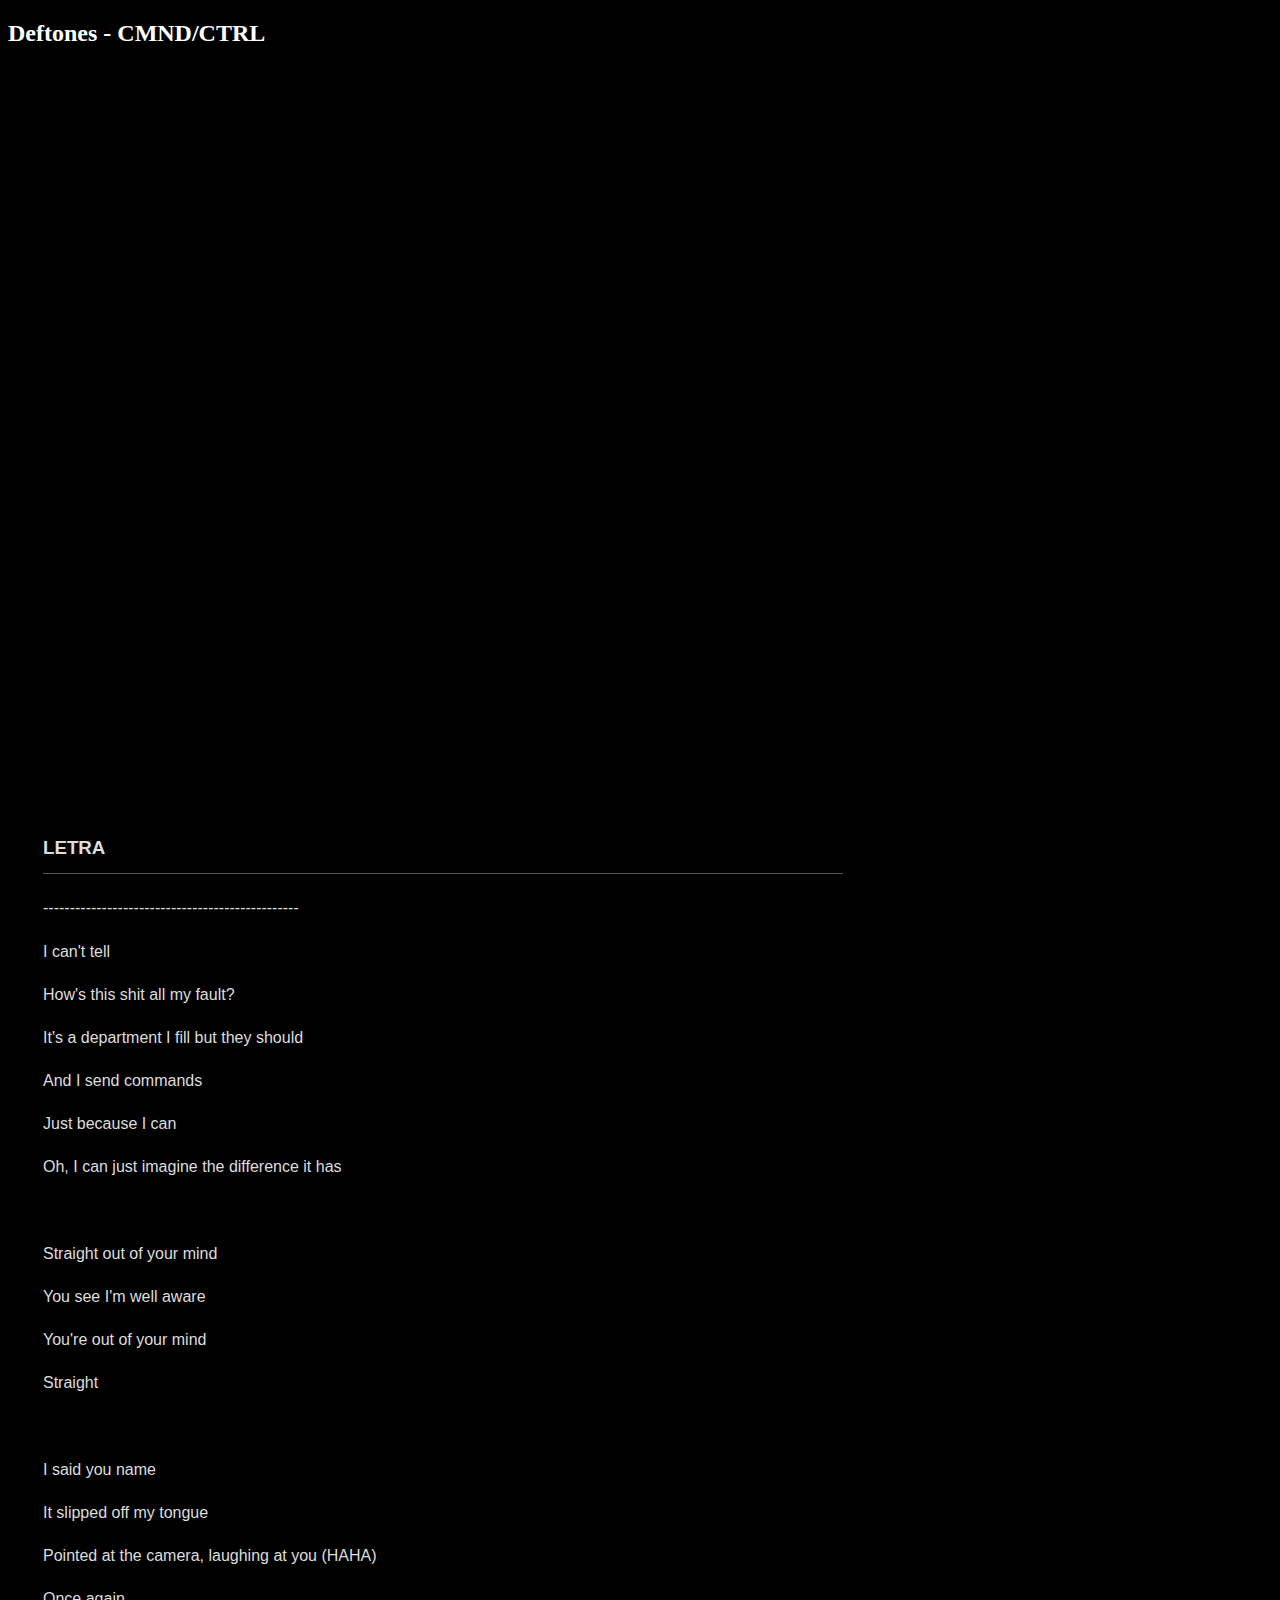
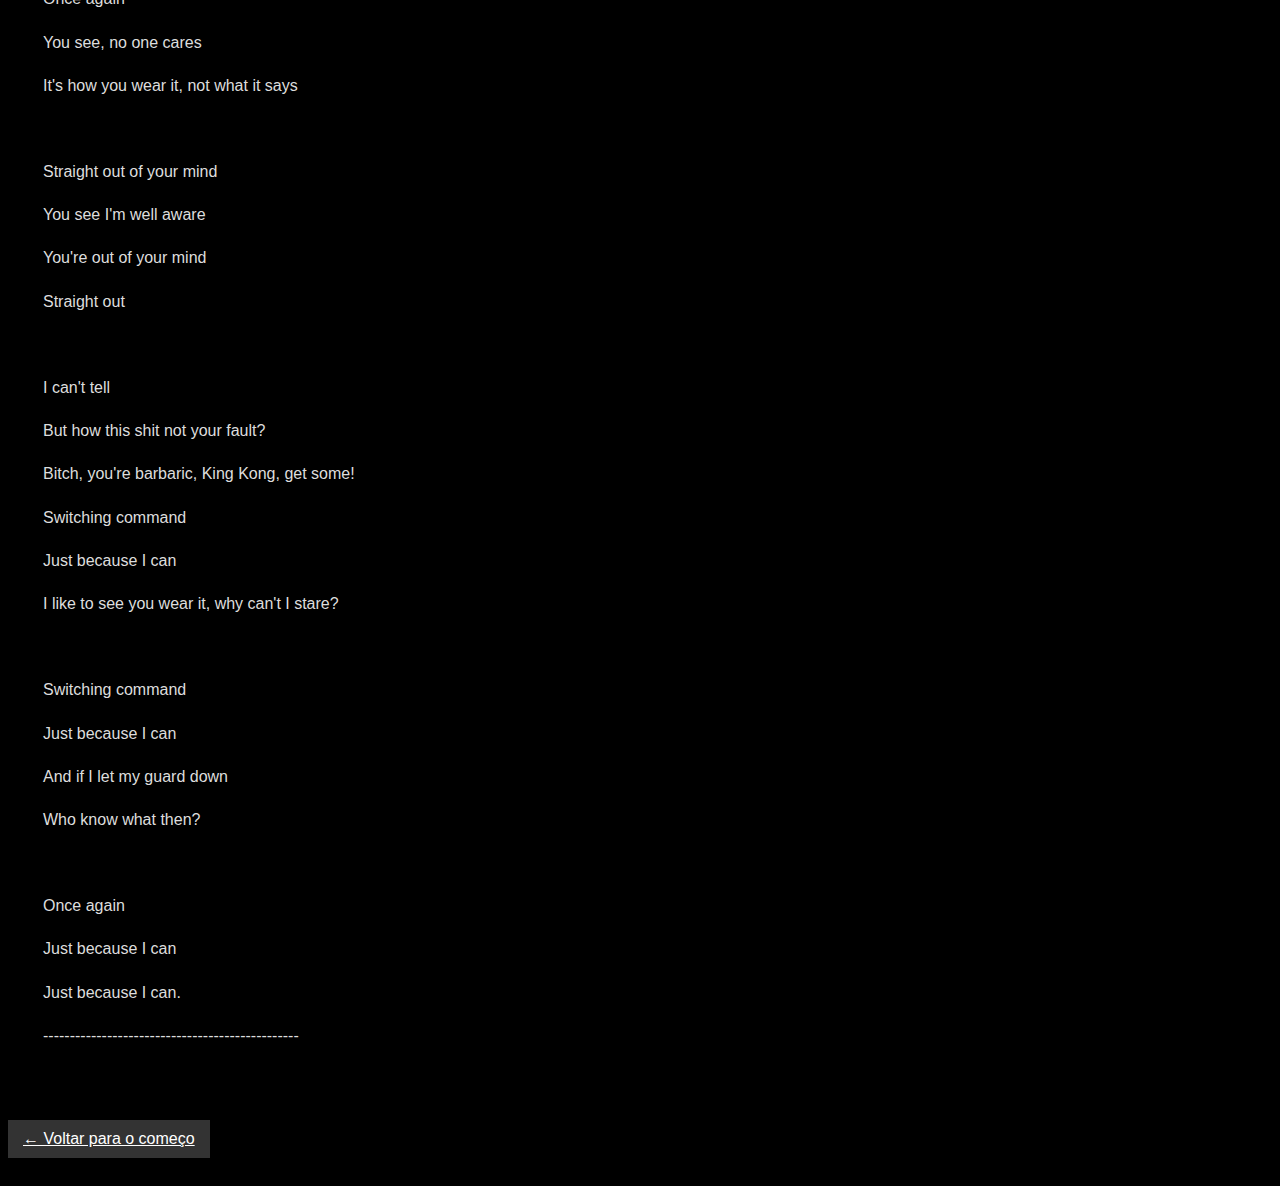
<file: cmndcontrol.html>
<!DOCTYPE html>
<html>
<head>
	<meta charset="utf-8">
	<meta name="viewport" content="width=device-width, initial-scale=1">
	<title>CMND/CTRL</title>
	<link rel="stylesheet" href="style.css">
</head>
	<h2>Deftones - CMND/CTRL</h2>

<body style="background: black; color: white;">

	<div class="caixadevideo">
		<iframe width="560" height="315" src="https://www.youtube.com/embed/lfxUlvOrGc0" title="Player do Youtube >-<" frameborder="0" allow="accelerometer; autoplay; clipboard-write; encrypted-media; gyroscope; picture-in-picture; web-share" referrerpolicy="strict-origin-when-cross-origin" allowfullscreen></iframe>
	</div>

	<div class="letra">

		<h3>LETRA</h3>

		<P>------------------------------------------------</P>

		<p>I can't tell</p>
		<p>How's this shit all my fault?</p>
		<p>It's a department I fill but they should</p>
		<p>And I send commands</p>
		<p>Just because I can</p>
		<p>Oh, I can just imagine the difference it has</p>
		<br>
		<p>Straight out of your mind</p>
		<p>You see I'm well aware</p>
		<p>You're out of your mind</p>
		<p>Straight</p>
		<br>
		<p>I said you name</p>
		<p>It slipped off my tongue</p>
		<p>Pointed at the camera, laughing at you (HAHA)</p>
		<p>Once again</p>
		<p>You see, no one cares</p>
		<p>It's how you wear it, not what it says</p>
		<br>
		<p>Straight out of your mind</p>
		<p>You see I'm well aware</p>
		<p>You're out of your mind</p>
		<p>Straight out</p>
		<br>
		<p>I can't tell</p>
		<p>But how this shit not your fault?</p>
		<p>Bitch, you're barbaric, King Kong, get some!</p>
		<p>Switching command</p>
		<p>Just because I can</p>
		<p>I like to see you wear it, why can't I stare?</p>
		<br>
		<p>Switching command</p>
		<p>Just because I can</p>
		<p>And if I let my guard down</p>
		<p>Who know what then?</p>
		<br>
		<p>Once again</p>
		<p>Just because I can</p>
		<p>Just because I can.</p>
		<P>------------------------------------------------</P>
		</div>

		<a href="index.html" class="botao-voltar"> &larr; Voltar para o começo</a>

		

</body>

</html>
</file>
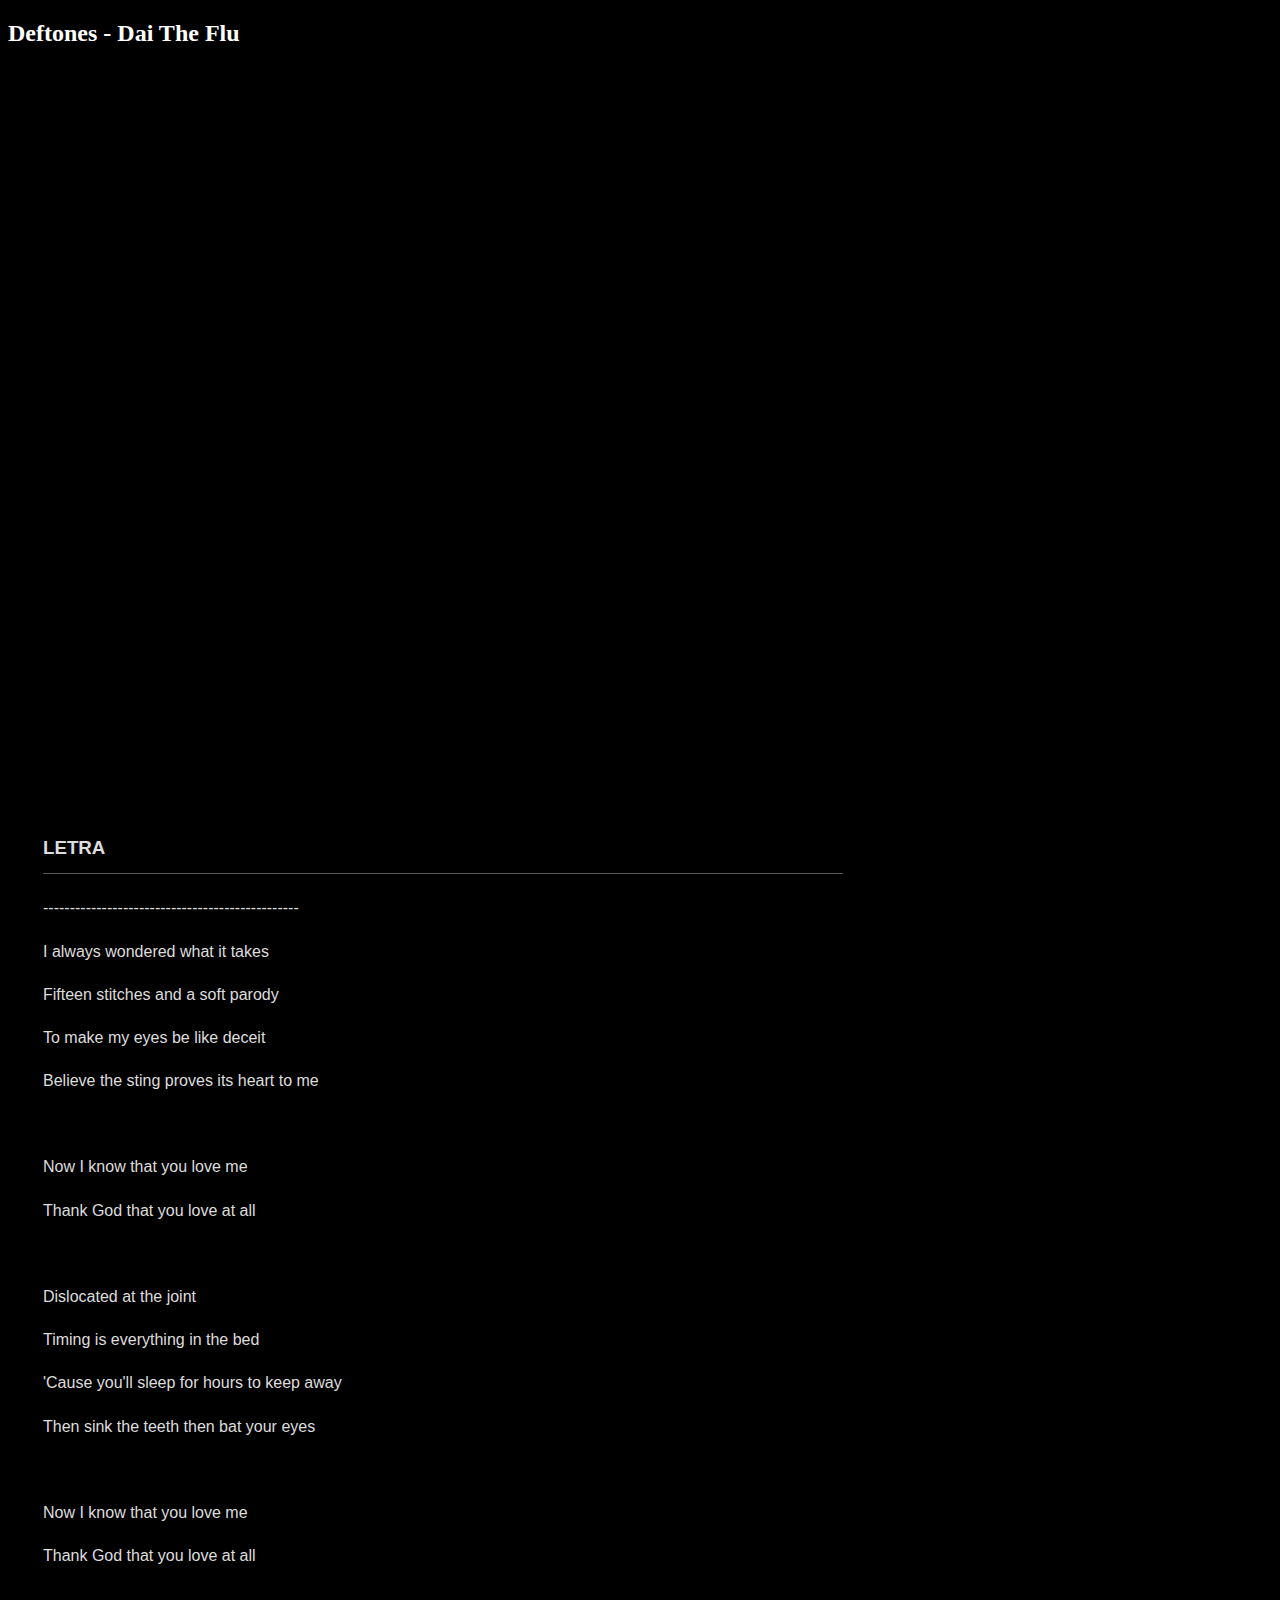
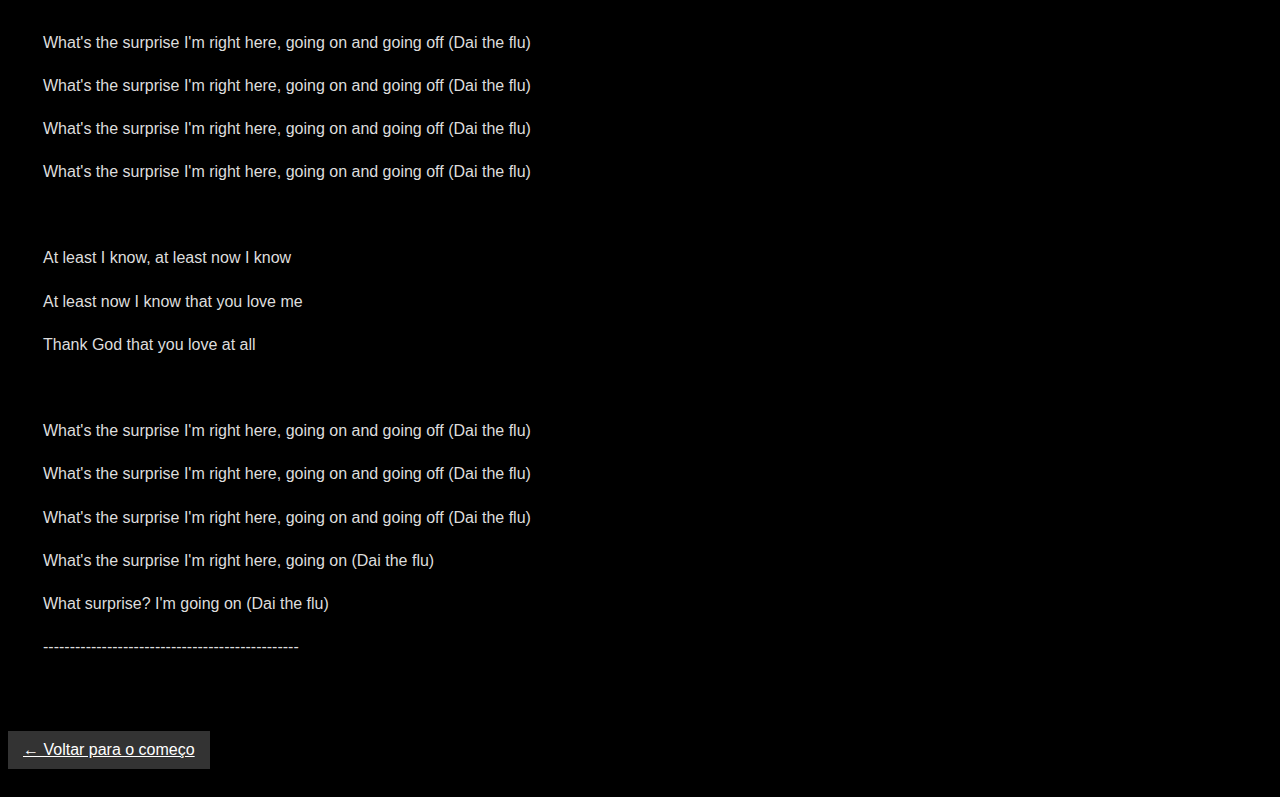
<file: daitheflu.html>
<!DOCTYPE html>
<html>
<head>
	<meta charset="utf-8">
	<meta name="viewport" content="width=device-width, initial-scale=1">
	<title>Deftones - Dai The Flu</title>
	<link rel="stylesheet" href="style.css">
</head>

<div class="header">
	<h2>Deftones - Dai The Flu</h2>
</div>

<body style="background: black; color: white;">

	<div class="caixadevideo">
		<iframe width="560" height="315" src="https://www.youtube.com/embed/3k13dk5ZLBQ" title="Player do Youtube >-<" frameborder="0" allow="accelerometer; autoplay; clipboard-write; encrypted-media; gyroscope; picture-in-picture; web-share" referrerpolicy="strict-origin-when-cross-origin" allowfullscreen></iframe>
	</div>

	<div class="letra">
		<h3>LETRA</h3>
		<p>------------------------------------------------</p>
		<p>I always wondered what it takes</p>
		<p>Fifteen stitches and a soft parody</p>
		<p>To make my eyes be like deceit</p>
		<p>Believe the sting proves its heart to me</p>
		<br>
		<p>Now I know that you love me</p>
		<p>Thank God that you love at all</p>
		<br>
		<p>Dislocated at the joint</p>
		<p>Timing is everything in the bed</p>
		<p>'Cause you'll sleep for hours to keep away</p>
		<p>Then sink the teeth then bat your eyes</p>
		<br>
		<p>Now I know that you love me</p>
		<p>Thank God that you love at all</p>
		<br>
		<p>What's the surprise I'm right here, going on and going off (Dai the flu)</p>
		<p>What's the surprise I'm right here, going on and going off (Dai the flu)</p>
		<p>What's the surprise I'm right here, going on and going off (Dai the flu)</p>
		<p>What's the surprise I'm right here, going on and going off (Dai the flu)</p>
		<br>
		<p>At least I know, at least now I know</p>
		<p>At least now I know that you love me</p>
		<p>Thank God that you love at all</p>
		<br>
		<p>What's the surprise I'm right here, going on and going off (Dai the flu)</p>
		<p>What's the surprise I'm right here, going on and going off (Dai the flu)</p>
		<p>What's the surprise I'm right here, going on and going off (Dai the flu)</p>
		<p>What's the surprise I'm right here, going on (Dai the flu)</p>
		<p>What surprise? I'm going on (Dai the flu)</p>
		<p>------------------------------------------------</p>
	</div>

	
	<a href="index.html" class="botao-voltar"> &larr; Voltar para o começo</a>


</body>
</html>
</file>
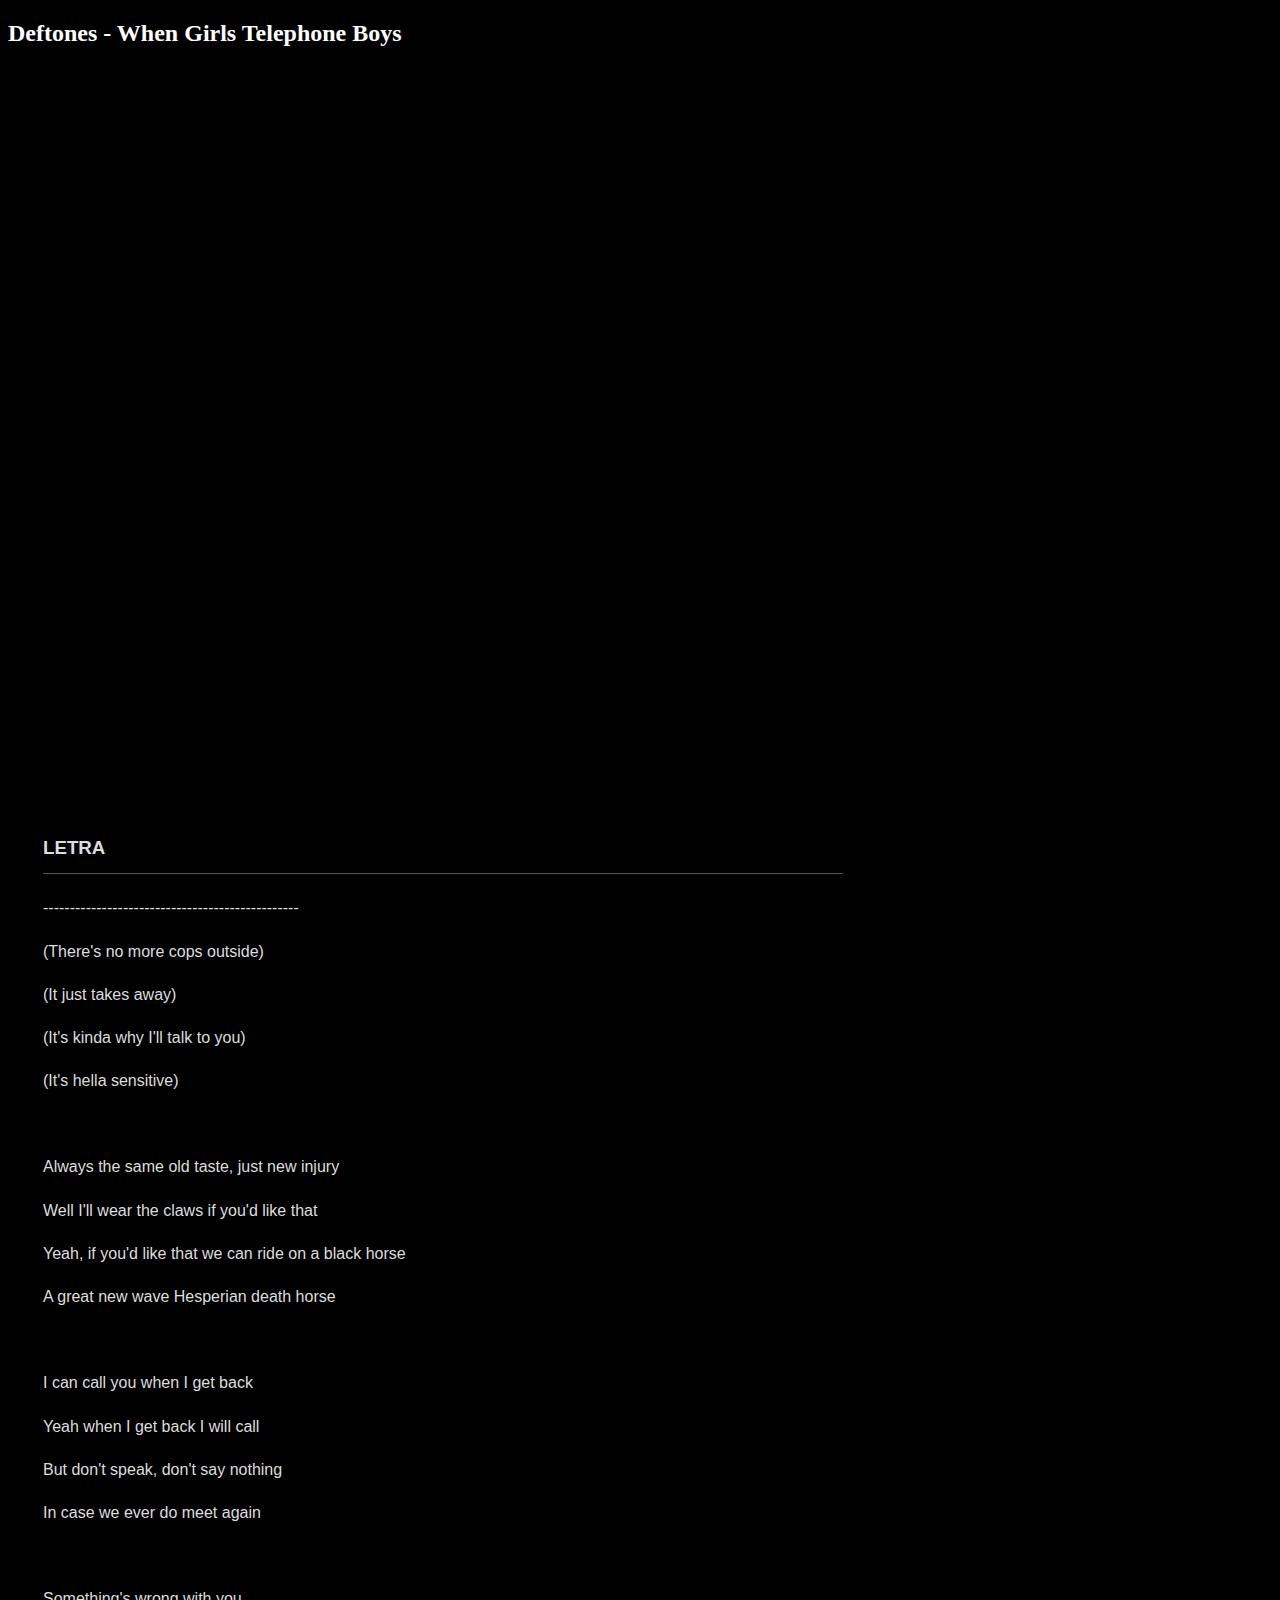
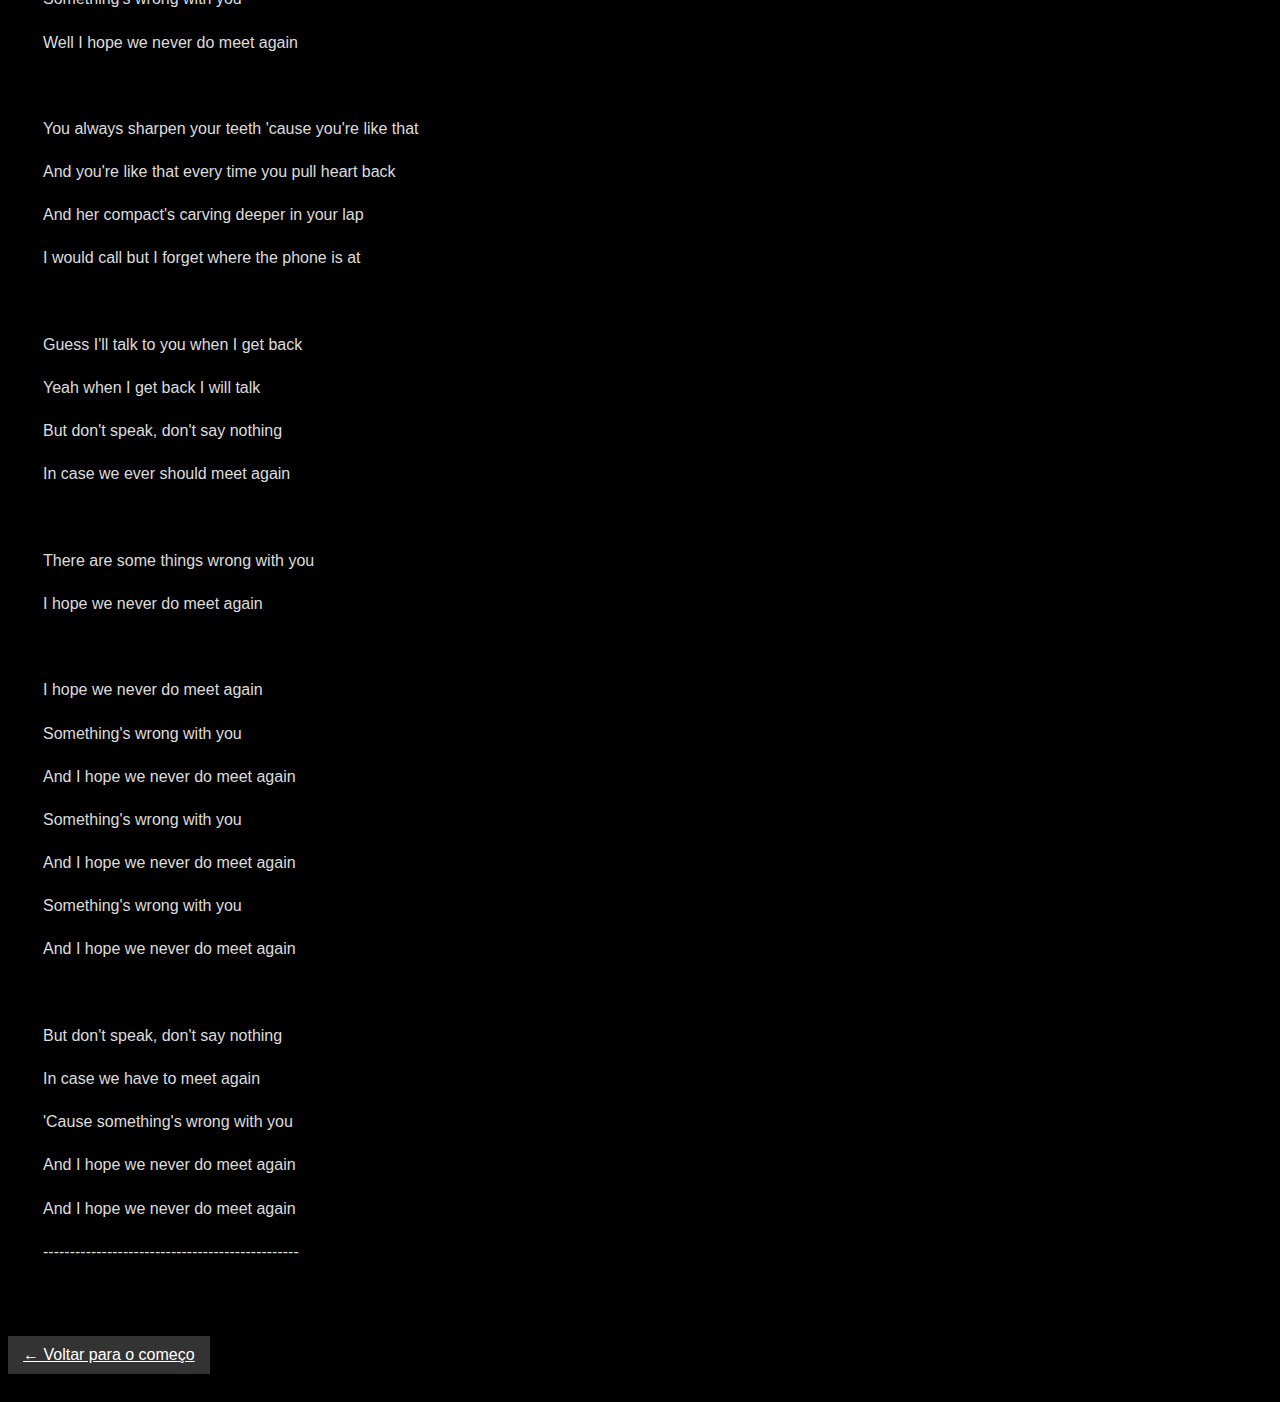
<file: Wgtb.html>
<!DOCTYPE html>
<html>
<head>
	<meta charset="utf-8">
	<meta name="viewport" content="width=device-width, initial-scale=1">
	<title>When Girls Telephone Boys</title>
	<link rel="stylesheet" href="style.css">
</head>
	<h2>Deftones - When Girls Telephone Boys</h2>

<body style="background: black; color: white;">

	<div class="caixadevideo">
		<iframe width="560" height="315" src="https://www.youtube.com/embed/3jsq9PZIqwg" title="Player do Youtube >-<" frameborder="0" allow="accelerometer; autoplay; clipboard-write; encrypted-media; gyroscope; picture-in-picture; web-share" referrerpolicy="strict-origin-when-cross-origin" allowfullscreen></iframe>
	</div>


	<div class="letra">
		<h3>LETRA</h3>
		<p>------------------------------------------------</p>
		<p>(There's no more cops outside)</p>
		<p>(It just takes away)</p>
		<p>(It's kinda why I'll talk to you)</p>
		<p>(It's hella sensitive)</p>
		<br>
		<p>Always the same old taste, just new injury</p>
		<p>Well I'll wear the claws if you'd like that</p>
		<p>Yeah, if you'd like that we can ride on a black horse</p>
		<p>A great new wave Hesperian death horse</p>
		<br>
		<p>I can call you when I get back</p>
		<p>Yeah when I get back I will call</p>
		<p>But don't speak, don't say nothing</p>
		<p>In case we ever do meet again</p>
		<br>
		<p>Something's wrong with you</p>
		<p>Well I hope we never do meet again</p>
		<br>
		<p>You always sharpen your teeth 'cause you're like that</p>
		<p>And you're like that every time you pull heart back</p>
		<p>And her compact's carving deeper in your lap</p>
		<p>I would call but I forget where the phone is at</p>
		<br>
		<p>Guess I'll talk to you when I get back</p>
		<p>Yeah when I get back I will talk</p>
		<p>But don't speak, don't say nothing</p>
		<p>In case we ever should meet again</p>
		<br>
		<p>There are some things wrong with you</p>
		<p>I hope we never do meet again</p>
		<br>
		<p>I hope we never do meet again</p>
		<p>Something's wrong with you</p>
		<p>And I hope we never do meet again</p>
		<p>Something's wrong with you</p>
		<p>And I hope we never do meet again</p>
		<p>Something's wrong with you</p>
		<p>And I hope we never do meet again</p>
		<br>
		<p>But don't speak, don't say nothing</p>
		<p>In case we have to meet again</p>
		<p>'Cause something's wrong with you</p>
		<p>And I hope we never do meet again</p>
		<p>And I hope we never do meet again</p>
		<p>------------------------------------------------</p>
	</div>

	
	<a href="index.html" class="botao-voltar"> &larr; Voltar para o começo</a>


</body>

</html>
</file>
<file: style.css>
.texto-que-mexe {
	width: 100%;
	overflow: hidden;
	background-color: #000;
	border: 1px solid #ccc;
	box-sizing: border-box;
}

.texto-que-rola {
	display: inline-block;
	white-space: nowrap;
	padding:10px 0;

	animation: scroll-left 190s linear infinite;

}

@keyframes scroll-left {
  0% {
    transform: translateX(100vw);
  }
  100% {
    transform: translateX(-100%);
  }
}

.caixadevideo {
	position: relative;
	width: 100%;
	max-width: 800px;
	margin: 10px;
	padding-bottom: 56.25%;
	height: 0;
	overflow: hidden;
}

.caixadevideo iframe {
	position: absolute;
	top: 0;
	left: 0;
	width: 100%;
	height: 100%;

}

.letra {
	max-width: 800px;
	margin: 15px;
	padding: 20px;
	line-height: 1.7;
	font-family: sans-serif;
	color: #ddd;
}

.letra h3 {
	border-bottom: 1px solid #555;
	padding-bottom: 10px;
	margin-bottom: 20px;
}

.botao-voltar {
  display: inline-block;
  padding: 10px 15px;      
  margin: 20px 0;          
  background-color: #333;  
  color: white;            
  font-family: sans-serif;
  transition: background-color 0.3s; 
}

.botao-voltar:hover {
  background-color: #555;
}

.botao-musica {
  display: inline-block;
  padding: 10px 15px;      
  margin: 20px 0;          
  background-color: #333;  
  color: white;            
  font-family: sans-serif;
  transition: background-color 0.3s; 
}

.botao-musica:hover {
  background-color: #555;
}
</file>
